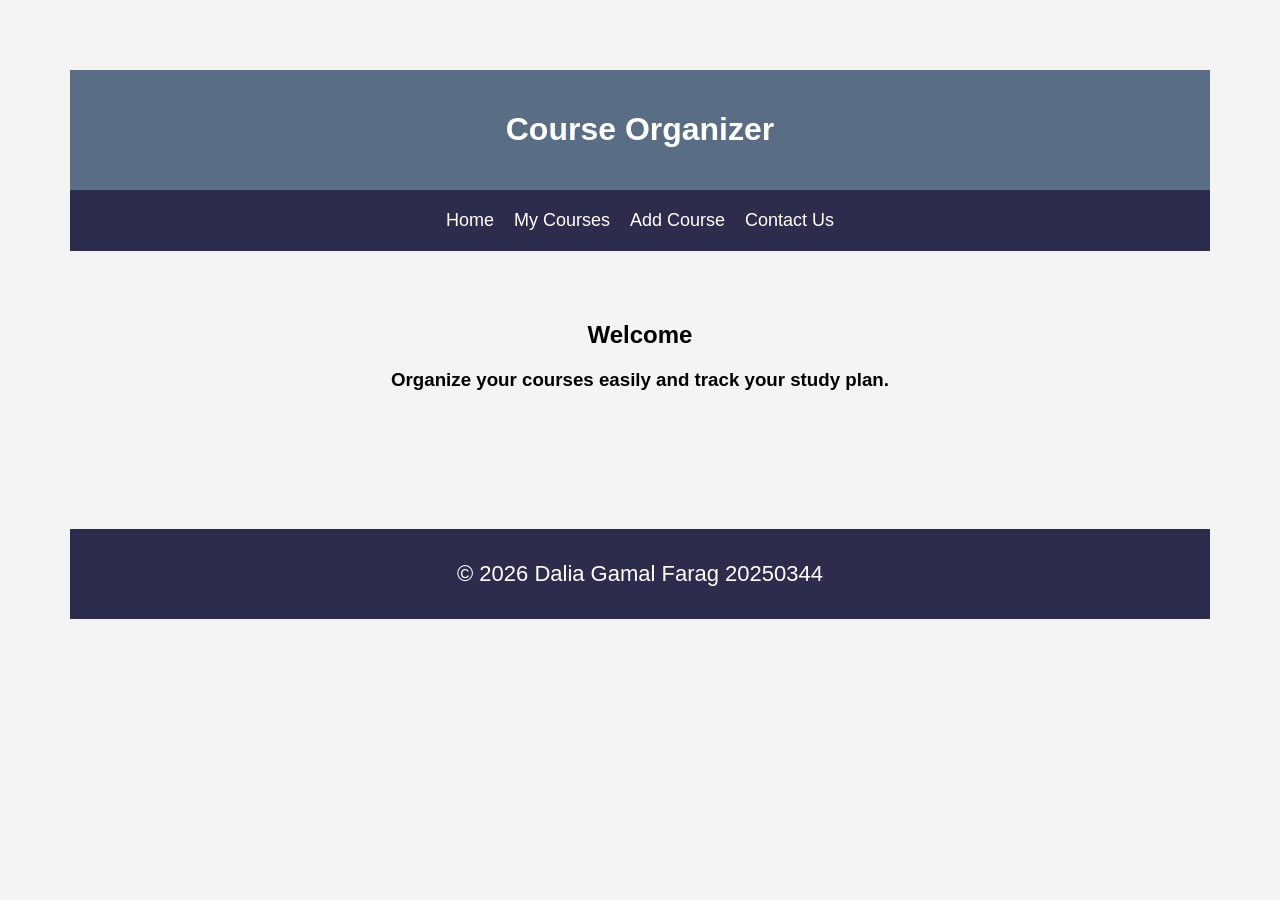
<file: index.html>
<!DOCTYPE html>
<html lang="en">
<head>
  <meta charset="UTF-8">
  <meta name="viewport" content="width=device-width, initial-scale=1.0">
  <title>Download</title>
  <link rel="stylesheet" href="style.css">
</head>
<body>
<header>
    <h1>Course Organizer</h1>
</header>

<nav>
    <a href="index.html">Home</a>
    <a href="courses.html">My Courses</a>
    <a href="add-course.html">Add Course</a>
    <a href="contact us.html">Contact Us</a>
</nav>

<main>
    <h2>Welcome</h2>
    <h3>Organize your courses easily and track your study plan.</h3>
</main>

<footer>
    <p>© 2026 Dalia Gamal Farag 20250344</p>
</footer>


  
</body>
</html>
</file>
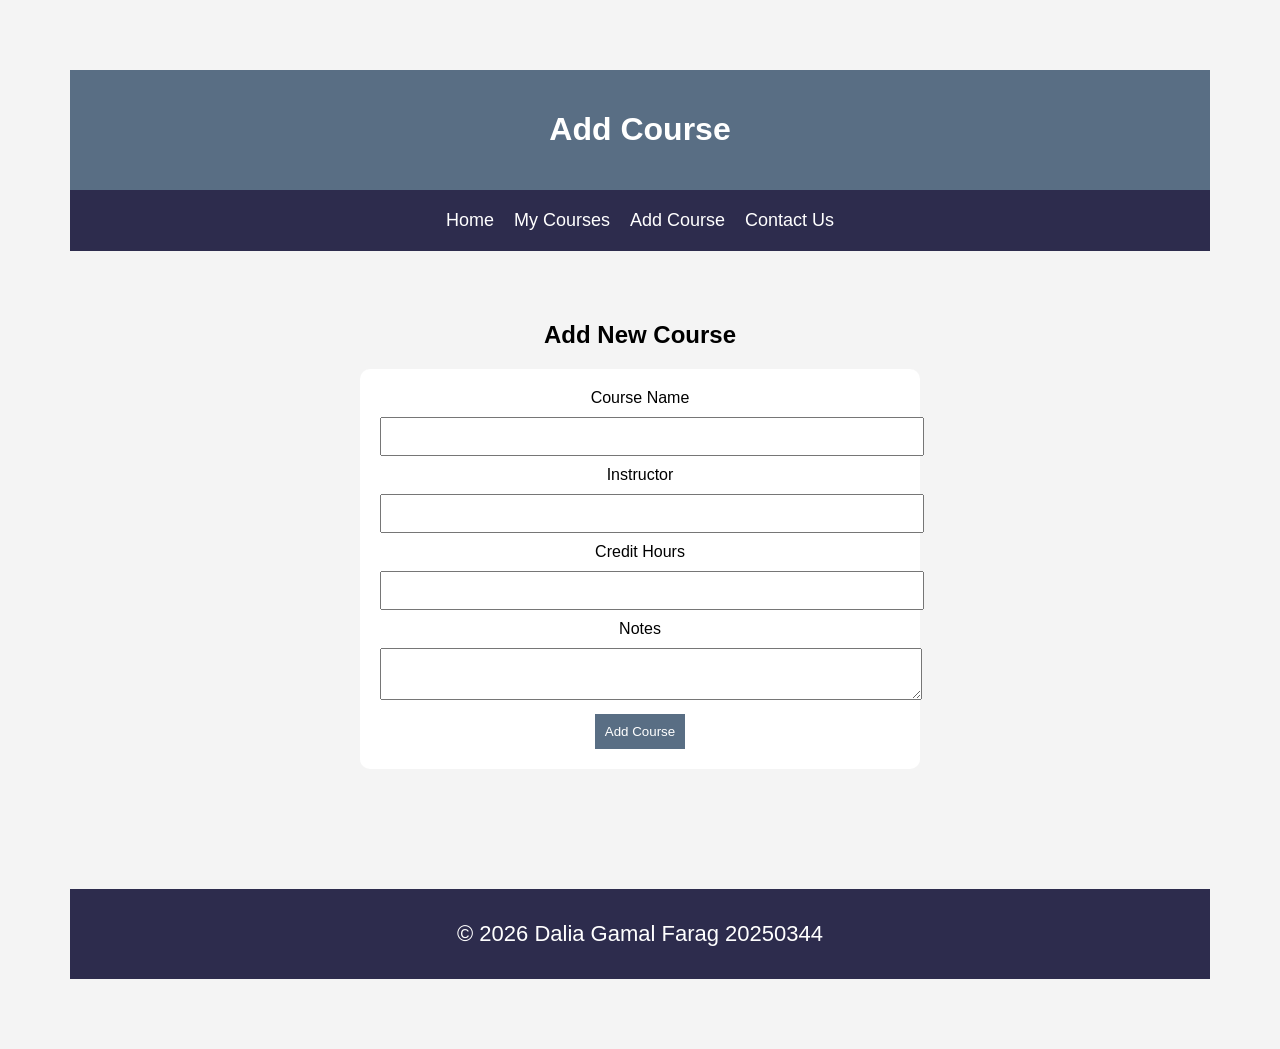
<file: add-course.html>
<!DOCTYPE html>
<html lang="en">
<head>
  <meta charset="UTF-8">
  <meta name="viewport" content="width=device-width, initial-scale=1.0">
  <title>Download</title>
  <link rel="stylesheet" href="style.css">
</head>
<body>
<header>
    <h1>Add Course</h1>
</header>

<nav>
    <a href="index.html">Home</a>
    <a href="courses.html">My Courses</a>
    <a href="add-course.html">Add Course</a>
    <a href="contact us.html">Contact Us</a>
</nav>

<main>

<h2>Add New Course</h2>

<form>
    <label>Course Name</label>
    <input type="text" required>

    <label>Instructor</label>
    <input type="text" required>

    <label>Credit Hours</label>
    <input type="number" required>

    <label>Notes</label>
    <textarea></textarea>

    <button type="submit">Add Course</button>
</form>

</main>

<footer>
    <p>© 2026 Dalia Gamal Farag 20250344</p>
</footer>

  
</body>
</html>
</file>
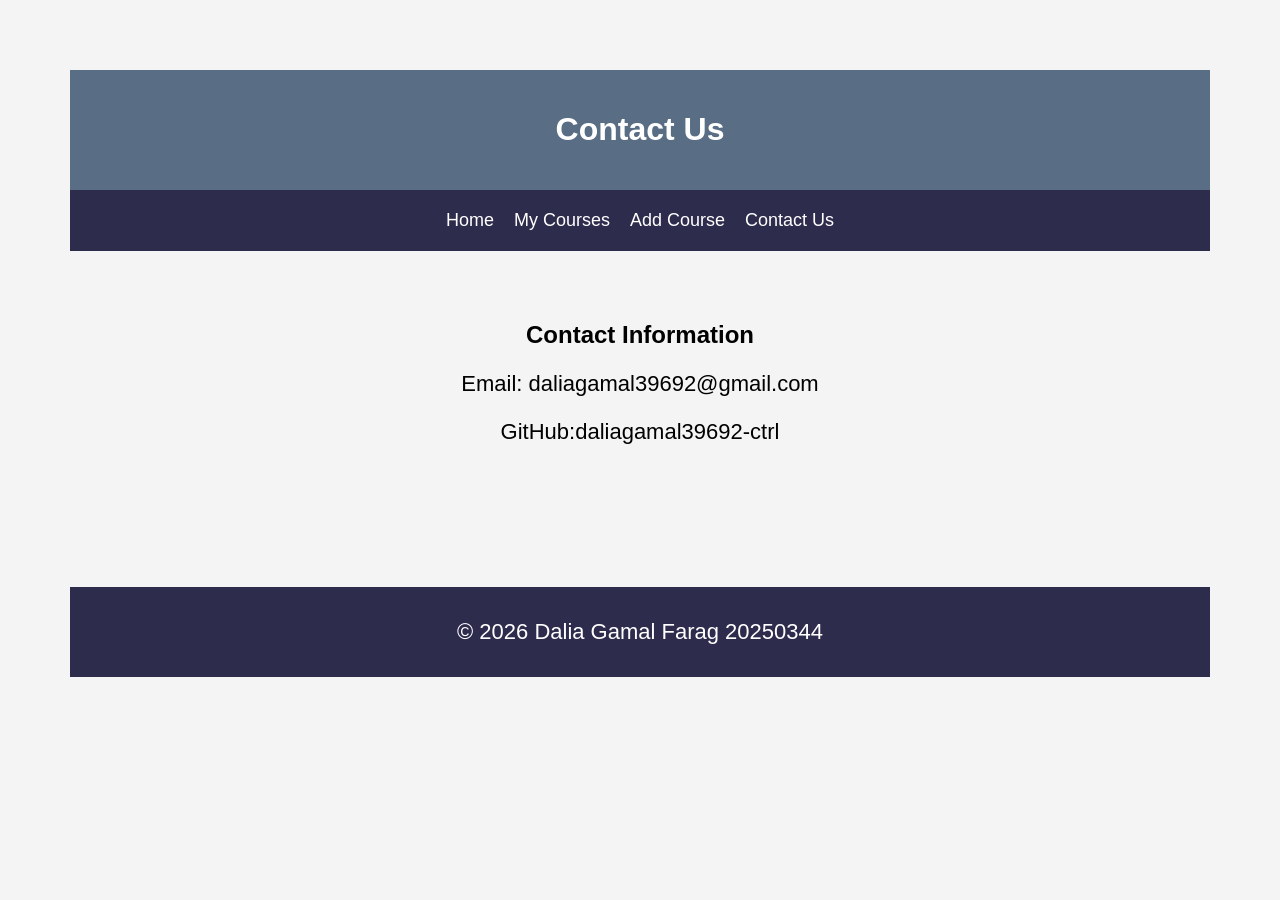
<file: contact us.html>
<!DOCTYPE html>
<html lang="en">
<head>
  <meta charset="UTF-8">
  <meta name="viewport" content="width=device-width, initial-scale=1.0">
  <title>Download</title>
  <link rel="stylesheet" href="style.css">
</head>
<body>
<header>
    <h1>Contact Us</h1>
</header>

<nav>
    <a href="index.html">Home</a>
    <a href="courses.html">My Courses</a>
    <a href="add-course.html">Add Course</a>
    <a href="contact us.html">Contact Us</a>
</nav>

<main>
    <h2>Contact Information</h2>
    <p>Email: daliagamal39692@gmail.com</p>
    <p>GitHub:daliagamal39692-ctrl</p>
</main>

<footer>
    <p>© 2026 Dalia Gamal Farag 20250344</p>
</footer>

  
</body>
</html>
</file>
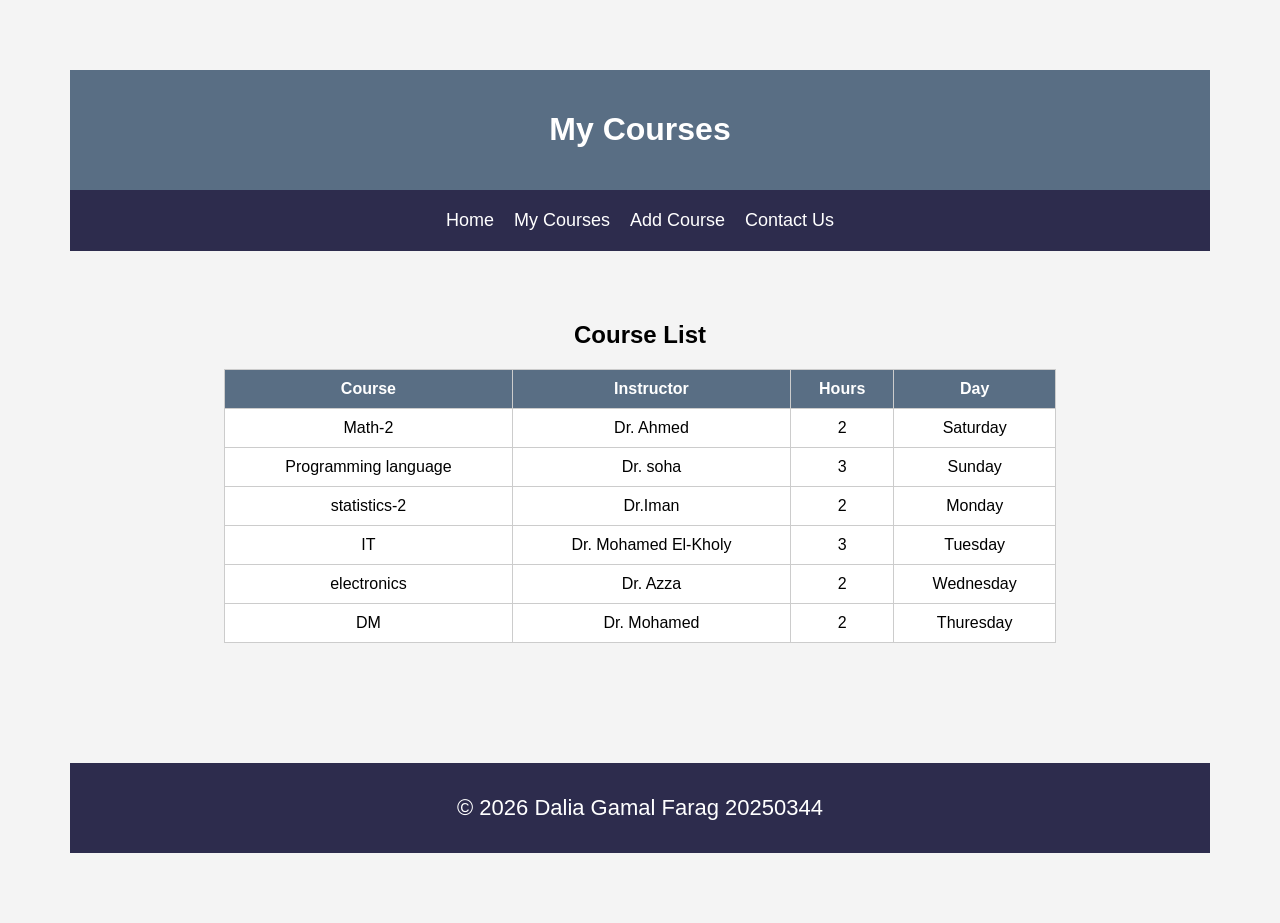
<file: courses.html>
<!DOCTYPE html>
<html lang="en">
<head>
  <meta charset="UTF-8">
  <meta name="viewport" content="width=device-width, initial-scale=1.0">
  <title>Download</title>
  <link rel="stylesheet" href="style.css">
</head>
<body>
<header>
    <h1>My Courses</h1>
</header>

<nav>
    <a href="index.html">Home</a>
    <a href="courses.html">My Courses</a>
    <a href="add-course.html">Add Course</a>
    <a href="contact us.html">Contact Us</a>
</nav>

<main>

<h2>Course List</h2>

<table>
<tr>
    <th>Course</th>
    <th>Instructor</th>
    <th>Hours</th>
    <th>Day</th>
</tr>

<tr>
    <td>Math-2</td>
    <td>Dr. Ahmed</td>
    <td>2</td>
    <td>Saturday</td>
</tr>

<tr>
    <td>Programming language</td>
    <td>Dr. soha</td>
    <td>3</td>
    <td>Sunday</td>
</tr>

<tr>
    <td>statistics-2</td>
    <td>Dr.Iman</td>
    <td>2</td>
    <td>Monday</td>
</tr>

<tr>
    <td>IT</td>
    <td>Dr. Mohamed El-Kholy</td>
    <td>3</td>
    <td>Tuesday</td>
</tr>

<tr>
    <td>electronics</td>
    <td>Dr. Azza</td>
    <td>2</td>
    <td>Wednesday</td>
</tr>
<tr>
    <td>DM</td>
    <td>Dr. Mohamed</td>
    <td>2</td>
    <td>Thuresday</td>
</tr>

</table>

</main>

<footer>
    <p>© 2026 Dalia Gamal Farag 20250344</p>
</footer>


  
</body>
</html>
</file>
<file: style.css>
:root {
    margin: 70px;
    --main-color: #596e84;
    --dark-color: #2d2c4d;
    --light-color: #f4f4f4;
    --white: #ffffff;
}

body {
    font-family: Arial, sans-serif;
    margin: 0;
    background-color: var(--light-color);
}

header {
    background-color: var(--main-color);
    color: var(--white);
    text-align: center;
    padding: 20px;
}

p {
    font-size: 22px;
}

nav {
    background-color: var(--dark-color);
    display: flex;
    justify-content: center;
    gap: 20px;
    padding: 20px;
}

nav a {
    color: var(--white);
    text-decoration: none;
    font-size: 18px;
    transition: 0.3s;
}

nav a:hover {
    color: var(--main-color);
}

main {
    padding: 50px;
    text-align: center;
}

footer {
    background-color: var(--dark-color);
    color: var(--white);
    text-align: center;
    padding: 10px;
    margin-top: 70px;
}

table {
    width: 80%;
    margin: auto;
    border-collapse: collapse;
    background-color: var(--white);
}

th, td {
    padding: 10px;
    border: 1px solid #ccc;
}

th {
    background-color: var(--main-color);
    color: white;
}

form {
    width: 50%;
    margin: auto;
    background-color: var(--white);
    padding: 20px;
    border-radius: 10px;
}

input, textarea {
    width: 100%;
    padding: 10px;
    margin: 10px 0;
}

button {
    background-color: var(--main-color);
    color: white;
    padding: 10px;
    border: none;
    cursor: pointer;
}

button:hover {
    background-color: #357abd;
}

@media (max-width: 600px) {
    table, form {
        width: 100%;
    }

    nav {
        flex-direction: column;
    }
}
</file>
